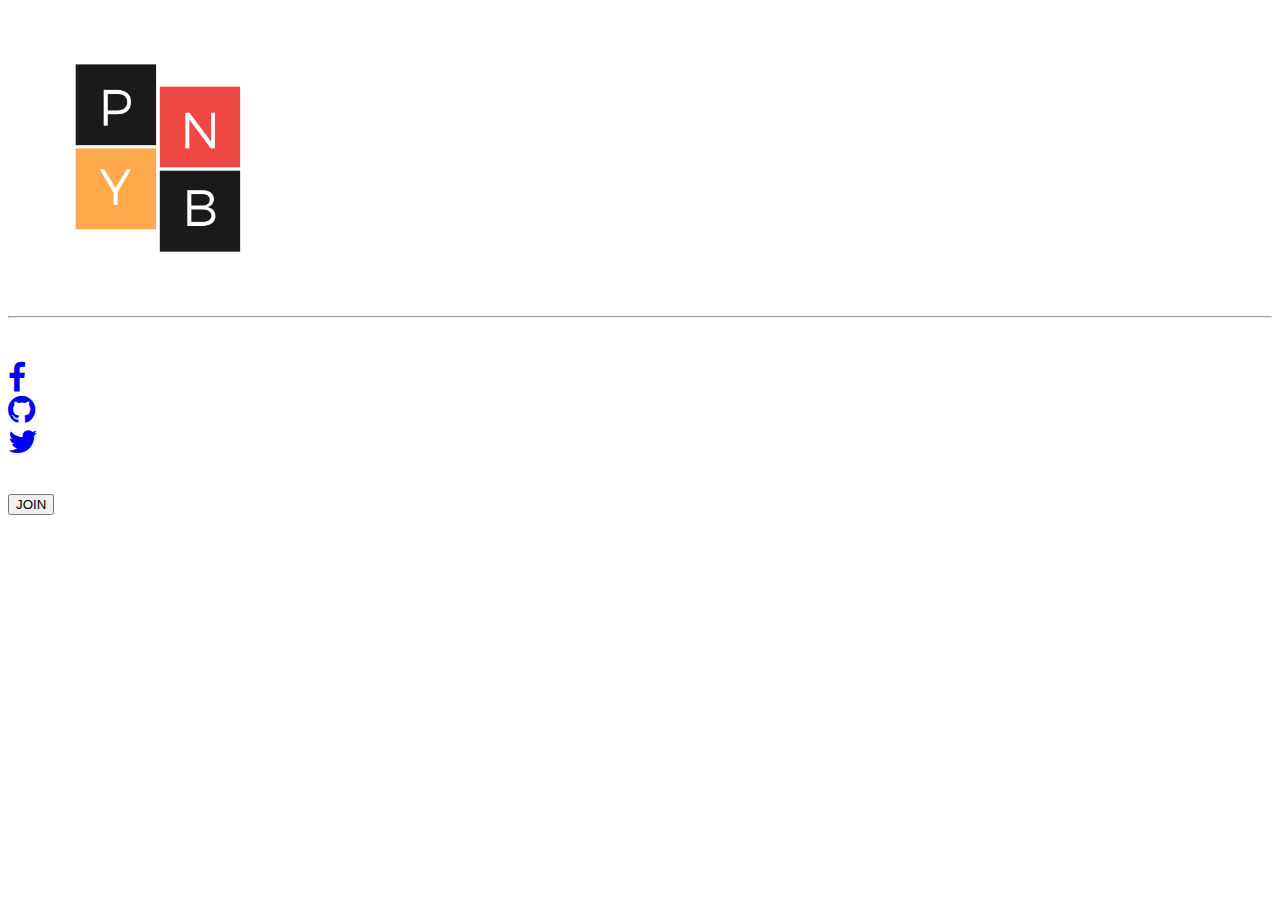
<file: index.html>
<html lang="en">

<head>
    <meta charset="UTF-8">
    <meta name="viewport" content="width=device-width, initial-scale=1.0">
    <title>Summative Assessment</title>
    <link rel="stylesheet" href="https://bootswatch.com/4/lux/bootstrap.css" >
    <link rel="stylesheet" href="/font-awesome-4.7.0/css/font-awesome.min.css">
    
</head>
<body>
    <header>
        <div id="intro" class="view">
            <div class="mask rgba-black-strong">
                <div class="container-fluid d-flex align-items-center justify-content-center h-100">
                    <div class="row d-flex justify-content-center text-center">
                        <div class="col">
                            <!-- LOGO -->
                            <img src="img/logo.png" alt="" height="300px">

                            <br><hr class="hr-light"><br><br>

                            <!-- ICONS -->
                            <div class="row">
                                <div class="col-4"> 
                                    <a href="https://www.facebook.com/yap0009/"><i class="fa fa-facebook fa-2x"></i></a>
                                </div>
                                <div class="col-4">
                                    <a href="https://github.com/pnybatallones"><i class="fa fa-github fa-2x"></i></a>
                                </div>
                                <div class="col-4">
                                    <a href="https://twitter.com/"><i class="fa fa-twitter fa-2x" ></i></a>
                                </div>
                            </div>
                            <br><br>
                            <!-- JOIN BUTTON -->
                            <a href="main.html"><button type="button" class="btn btn-danger">JOIN</button></a>
                        </div>
                    </div>
                </div>
            </div>
        </div>
    </header>
</body>
</html>
</file>
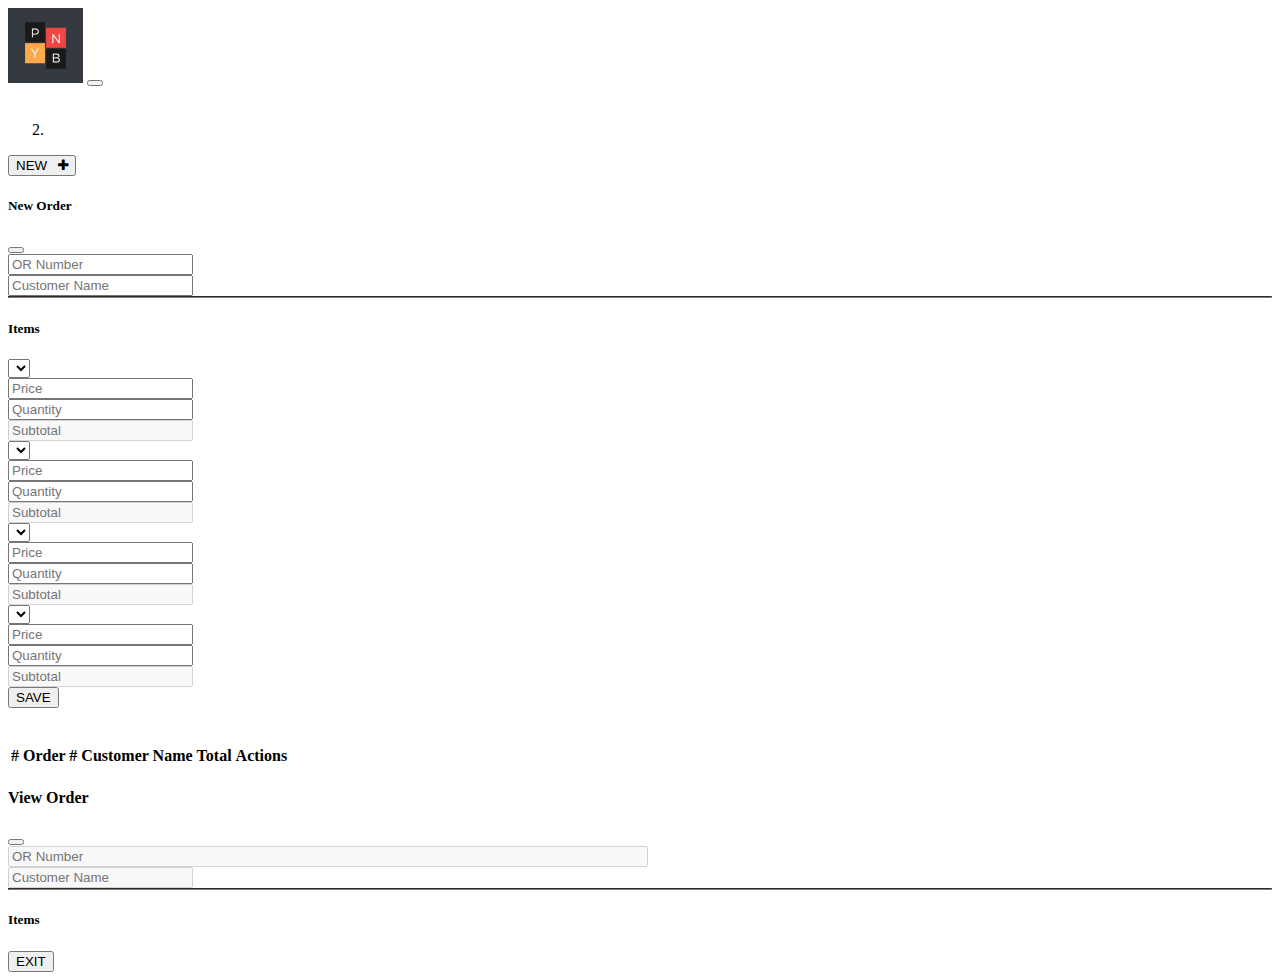
<file: main.html>
<!DOCTYPE html>
<html lang="en">

<head>
    <meta charset="UTF-8">
    <meta name="viewport" content="width=device-width, initial-scale=1.0">
    <title>Summative Assessment</title>

    <link rel="stylesheet" href="https://bootswatch.com/4/lux/bootstrap.css" >
    <link rel="stylesheet" href="font-awesome-4.7.0/css/font-awesome.min.css">
    
</head>

<body>
    <!-- NAVBAR -->
    <nav class="navbar navbar-expand-lg navbar-dark bg-dark" >
      <a href="index.html" class="brand-logo"><img src="../img/nav.png" class="logo black" alt="PNYB Icon" height="75"></a>
        <button class="navbar-toggler" type="button" data-toggle="collapse" data-target="#navbarColor03" aria-controls="navbarColor03" aria-expanded="false" aria-label="Toggle navigation">
          <span class="navbar-toggler-icon"></span>
        </button>
        <ol class="breadcrumb">
            <li class="breadcrumb-item active" style="color: white;">Home</a></li>
            <li class="breadcrumb-item"><a href="https://www.facebook.com/yap0009/" style="color: white;">Contacts</a></li>
        </ol>
    </nav>

    <!-- BODY -->
    <div class="container pt-5">
        <button class="btn btn-warning" data-toggle="modal" data-target="#exampleModal">NEW &nbsp; <i class="fa fa-plus" aria-hidden="true"></i></button>
        <!-- NEW ORDER MODAL -->
        <div class="modal fade" id="exampleModal" tabindex="-1" aria-labelledby="exampleModalLabel" aria-hidden="true">
            <div class="modal-dialog modal-lg" role="document">
              <div class="modal-content">
                <div class="modal-header">
                  <h5 class="modal-title" id="exampleModal">New Order</h5>
                  <button type="button" class="close" data-dismiss="modal" aria-label="Close"></button>
                </div>
                <div class="modal-body">
                    <form action="">
                        <input type="text" class="form-control" id="ornumber" placeholder="OR Number"> 
                        <br>
                        <input type="text" class="form-control" id="customerName" placeholder="Customer Name"> 
                    </form>
                </div>
                <div class="modal-body">
                    <hr style=" border-color: gray; margin-top : 0;">

                    <!-- ITEMS -->
                    <form action="">
                        <h5>Items</h5>

                        <!-- ROW FOR ITEM 1 -->
                        <div class="row mb-3">
                            <div class=" col-4">
                                <select class="form-control" id="iitem1"></select>
                            </div>
                            <div class=" col-3">
                                <input class="form-control" type="number" id="pprice1" name="pprice1" placeholder="Price" value="" min="1.00" oninput="computeSubtotal1()">
                            </div>
                            <div class=" col-2">
                                <input class="form-control" type="number" id="qqty1" name="qqty1" placeholder="Quantity" value="" min="1" oninput="computeSubtotal1()">
                            </div>
                            <div class=" col-3">
                                <input class="form-control" type="number" id="ssubtotal1" name="ssubtotal1" placeholder="Subtotal" value="" disabled="true" >
                            </div>
                        </div>
        
                        <!-- ROW FOR ITEM 2 -->
                        <div class="row mb-3">
                            <div class=" col-4">
                                <select class="form-control" id="iitem2"></select>
                            </div>
                            <div class=" col-3">
                                <input class="form-control" type="number" id="pprice2" name="pprice2" placeholder="Price" value="" min="1.00" oninput="computeSubtotal2()">
                            </div>
                            <div class=" col-2">
                                <input class="form-control" type="number" id="qqty2" name="qqty2" placeholder="Quantity" value="" min="1" oninput="computeSubtotal2()"> 
                            </div>
                            <div class=" col-3">
                                <input class="form-control" type="number" id="ssubtotal2" name="ssubtotal2" placeholder="Subtotal" value="" disabled="true">
                            </div>
                        </div>
                        
                        <!-- ROW FOR ITEM 3 -->
                        <div class="row mb-3">
                            <div class=" col-4">
                                <select class="form-control" id="iitem3"></select>
                            </div>
                            <div class=" col-3">
                                <input class="form-control" type="number" id="pprice3" name="pprice3" placeholder="Price" value="" min="1.00" oninput="computeSubtotal3()">
                            </div>
                            <div class=" col-2">
                                <input class="form-control" type="number" id="qqty3" name="qqty3" placeholder="Quantity" value="" min="1" oninput="computeSubtotal3()">
                            </div>
                            <div class=" col-3">
                                <input class="form-control" type="number" id="ssubtotal3" name="ssubtotal3" placeholder="Subtotal" value="" disabled="true">
                            </div>
                        </div>
        
                        <!-- ROW FOR ITEM 4 -->
                        <div class="row mb-3">
                            <div class=" col-4">
                                <select class="form-control" id="iitem4"></select>
                            </div>
                            <div class=" col-3">
                                <input class="form-control" type="number" id="pprice4" name="pprice4" placeholder="Price" value="" min="1.00" oninput="computeSubtotal4()">
                            </div>
                            <div class=" col-2">
                                <input class="form-control" type="number" id="qqty4" name="qqty4" placeholder="Quantity" value="" min="1" oninput="computeSubtotal4()">
                            </div>
                            <div class=" col-3">
                                <input class="form-control" type="number" id="ssubtotal4" name="ssubtotal4" placeholder="Subtotal" value="" disabled="true">
                            </div>
                        </div>
                  </form>
                </div>

                <div class="modal-footer">  
                  <button type="button" class="btn btn-success" onclick="saveEverything()">SAVE</button>
                </div>
              </div>
            </div>
          </div>
        <br><br>
        <!-- TABLE -->
        <table class="table table-striped" id="tlists">
            <tr class="text-center table-primary">
                <th scope="col">#</th>
                <th scope="col">Order #</th>
                <th scope="col">Customer Name</th>
                <th scope="col">Total</th>
                <th scope="col">Actions</th>
            </tr>
        </table>
    </div>
    
    <!-- VIEW ORDER MODAL -->
    <div class="modal fade" id="viewItem" tabindex="-1" aria-labelledby="viewItemLabel" aria-hidden="true" onclick="clearViewModal()">
        <div class="modal-dialog modal-lg" role="document">
          <div class="modal-content">
            <div class="modal-header">
              <h4 class="modal-title" id="viewItemLabel">View Order</h4>
              <button type="button" class="close" data-dismiss="modal" aria-label="Close">
              </button>
            </div>
            <div class="modal-body">
                <form action="">
                    <input type="text" class="form-control" id="ornumberView" placeholder="OR Number" style="width: 50%;" disabled>  
                    <br>
                    <input type="text" class="form-control" id="customerNameView" placeholder="Customer Name" disabled> 
                </form>
            </div>
            <div class="modal-body">
                <hr style=" border-color: gray; margin-top : 0;">

                <!-- ITEMS -->
                <form action="">
                    <h5>Items</h5>
                    <div class="container" >   
                      <div class="row" id="viewItemBody" style="width: 100%; ">
                          <!-- APPEND MODAL CONTENT FROM VIEW ORDER JS -->
                      </div>
                  </div>
                </form>
            </div>
            <div class="modal-footer">  
              <button type="button" class="btn btn-danger" id="exit" data-dismiss="modal" >EXIT</button>
            </div>
          </div>
        </div>
      </div>


    <script src="https://bootswatch.com/_vendor/jquery/dist/jquery.min.js"></script>
    <script src="https://bootswatch.com/_vendor/bootstrap/dist/js/bootstrap.bundle.min.js"></script>

    
    <!-- JS -->
    <script>  
        const iitem1 = document.getElementById("iitem1");
        const iitem2 = document.getElementById("iitem2");
        const iitem3 = document.getElementById("iitem3");
        const iitem4 = document.getElementById("iitem4");

        var ORNumberView = document.getElementById('ornumberView')
        var customerNameView = document.getElementById('customerNameView')

        var viewItem = document.getElementById('viewItem')

    </script>
    <script scr="https://cdn.jsdelivr.net/npm/bootstrap@4.6.0/dist/js/bootstrap.min.js"></script>
    <script src="../js/computeSubtotal.js"></script>
    <script src="../js/populateSelect.js"></script>
    <script src="../js/saveOrder.js"></script>
    <script src="../js/loadTable.js"></script>
    <script src="../js/viewOrder.js"></script>

</body>

</html>
</file>
